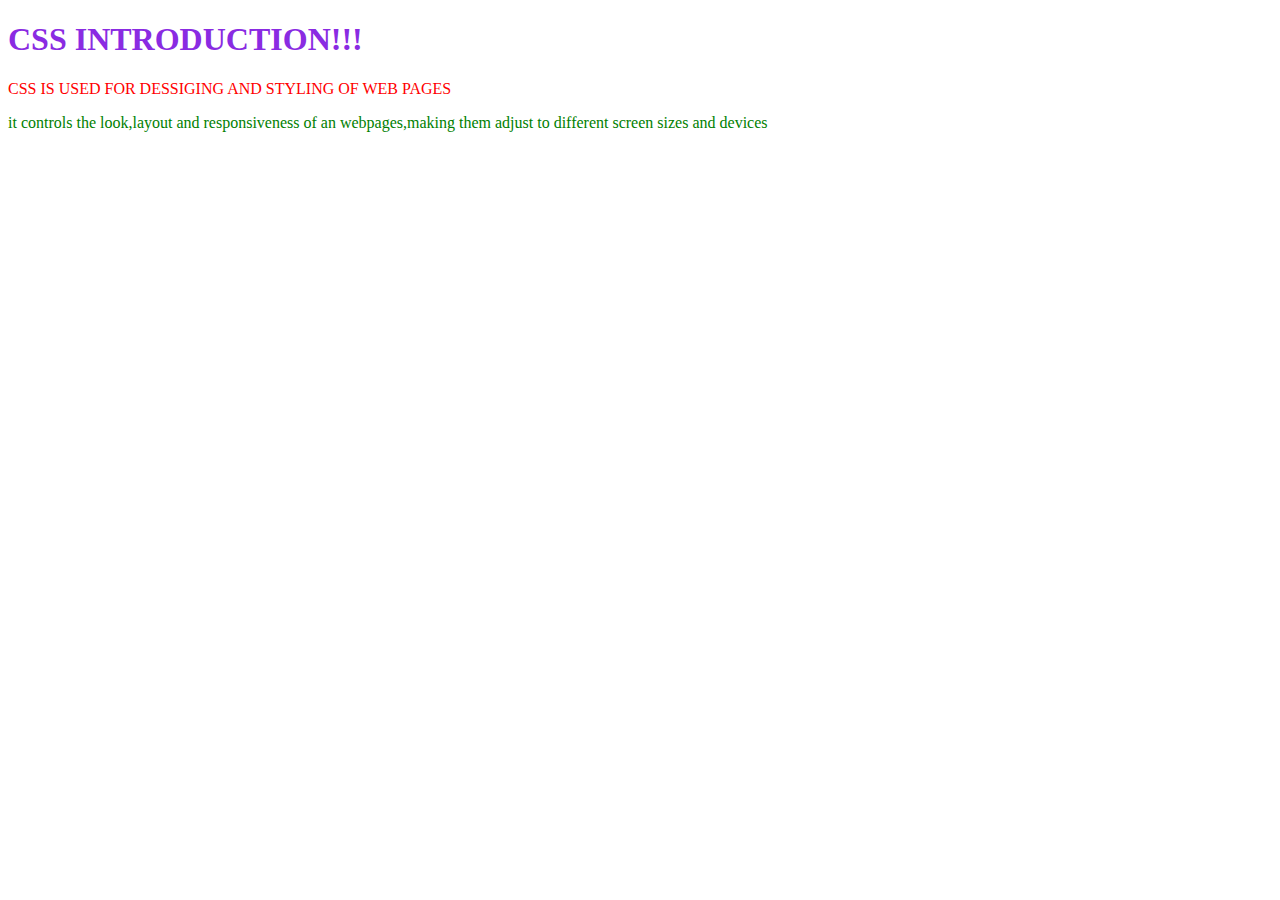
<file: index.html>
<!DOCTYPE html>
<html lang="en">
<head>
    <meta charset="UTF-8">
    <meta name="viewport" content="width=device-width, initial-scale=1.0">
    <title>Document</title>
</head>
<body>
    <h1  style="color: blueviolet;">CSS INTRODUCTION!!!</h1>
    <p style="color: red;"> CSS IS USED FOR DESSIGING AND STYLING OF WEB PAGES</p>
    <p style="color:green">it controls the look,layout and responsiveness of an webpages,making them adjust to different screen sizes and devices</p>
</body>
</html>
</file>
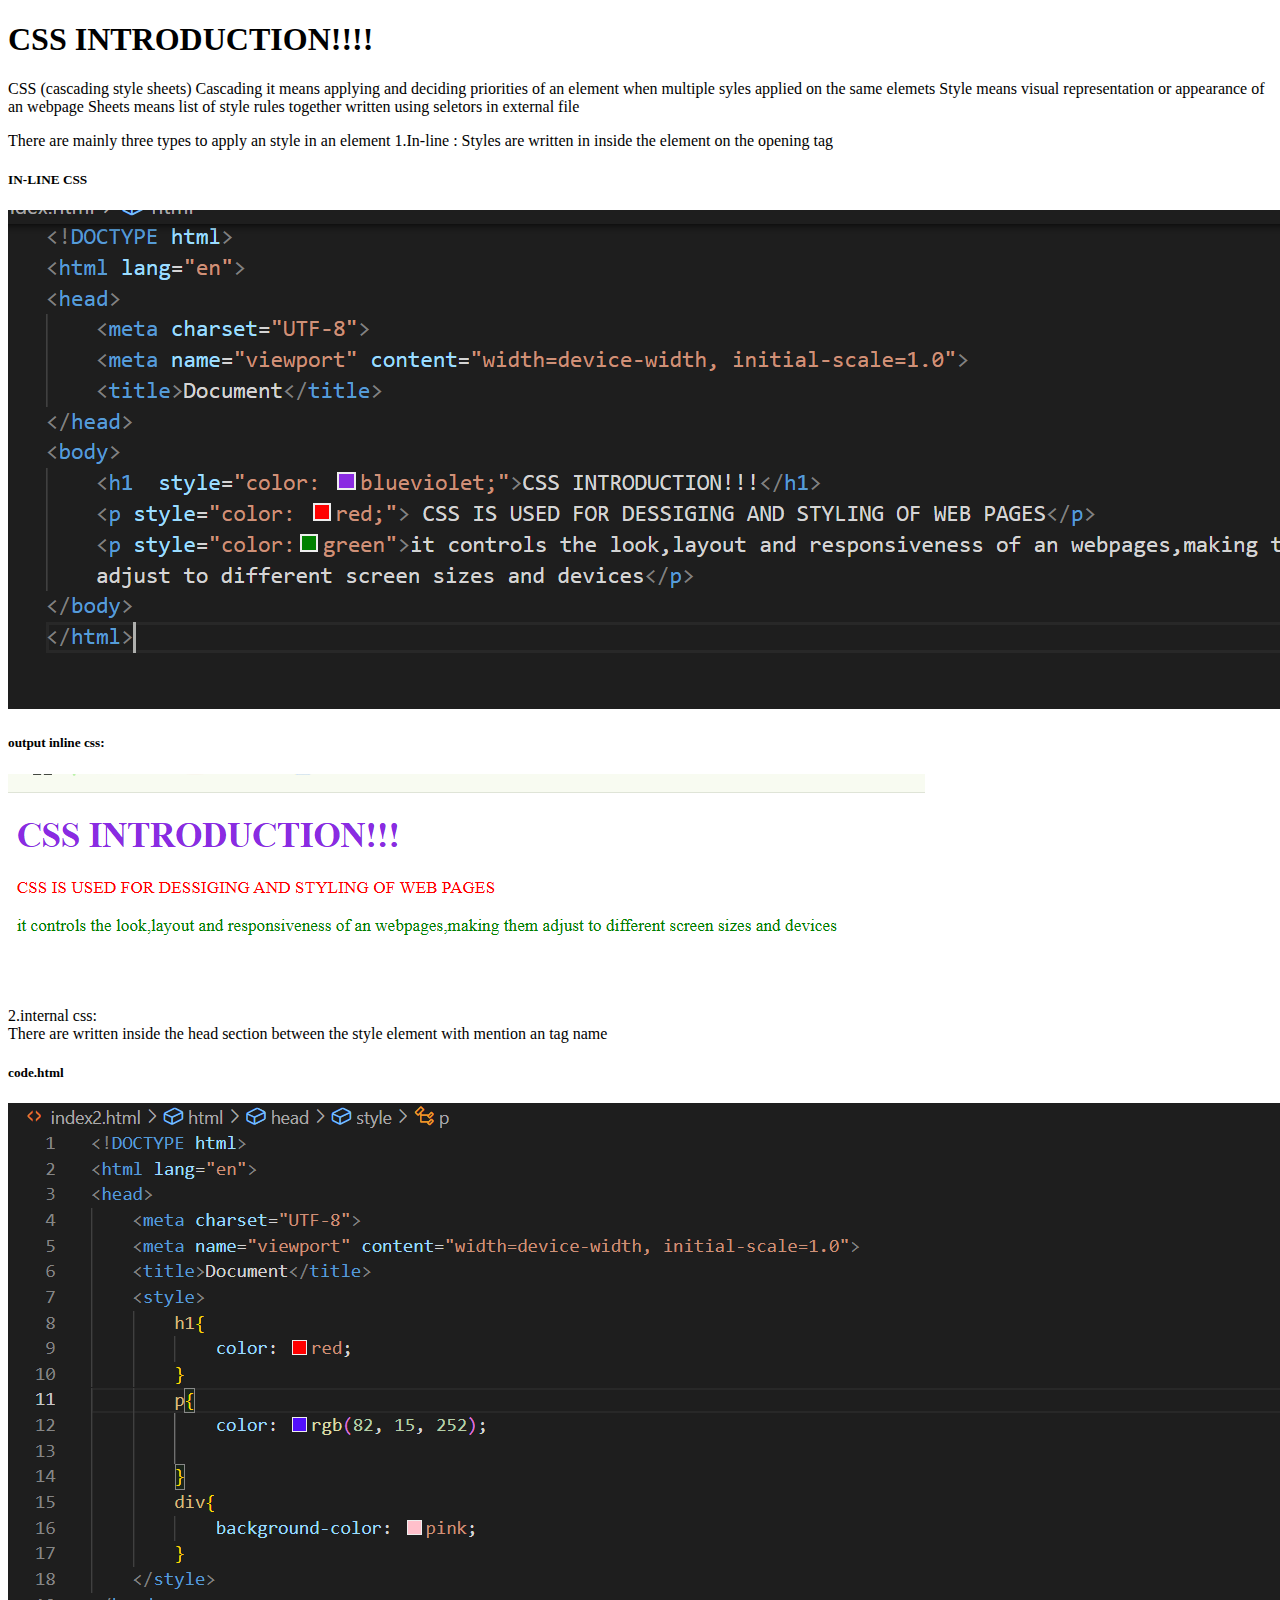
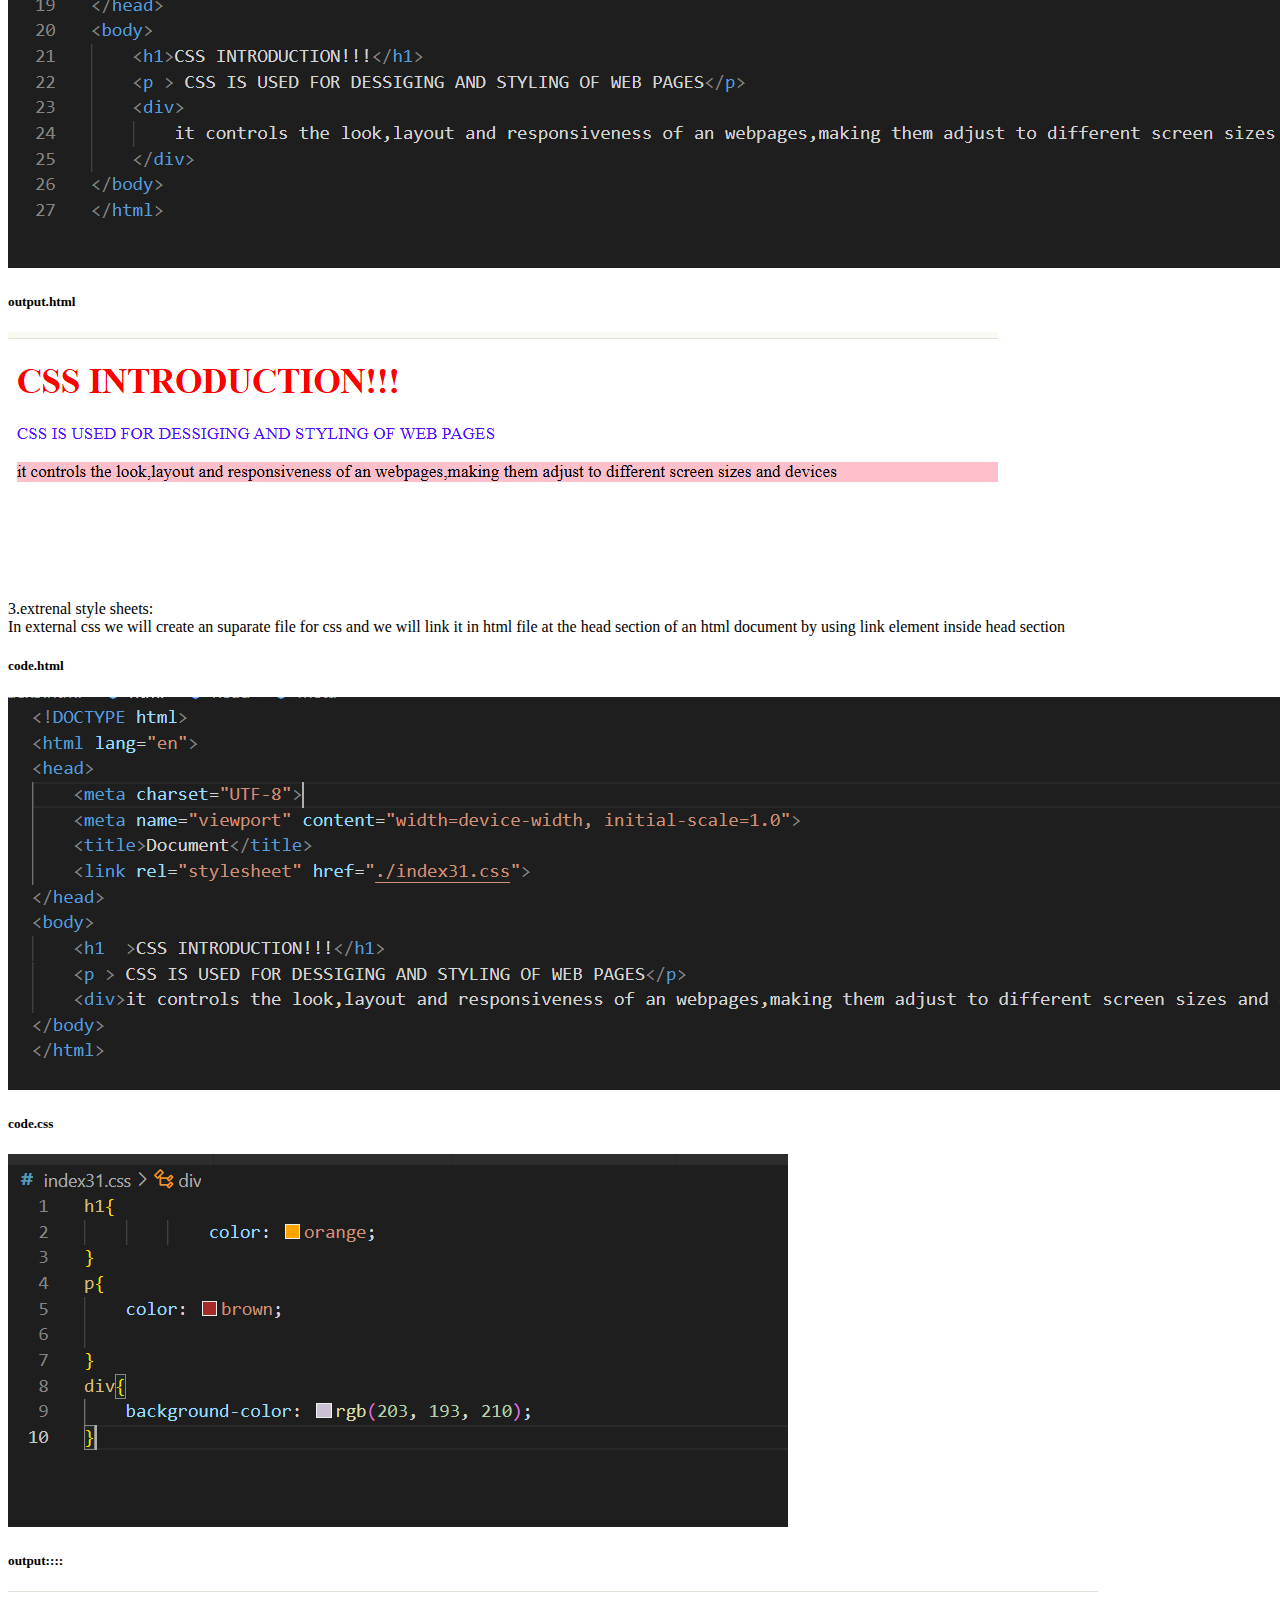
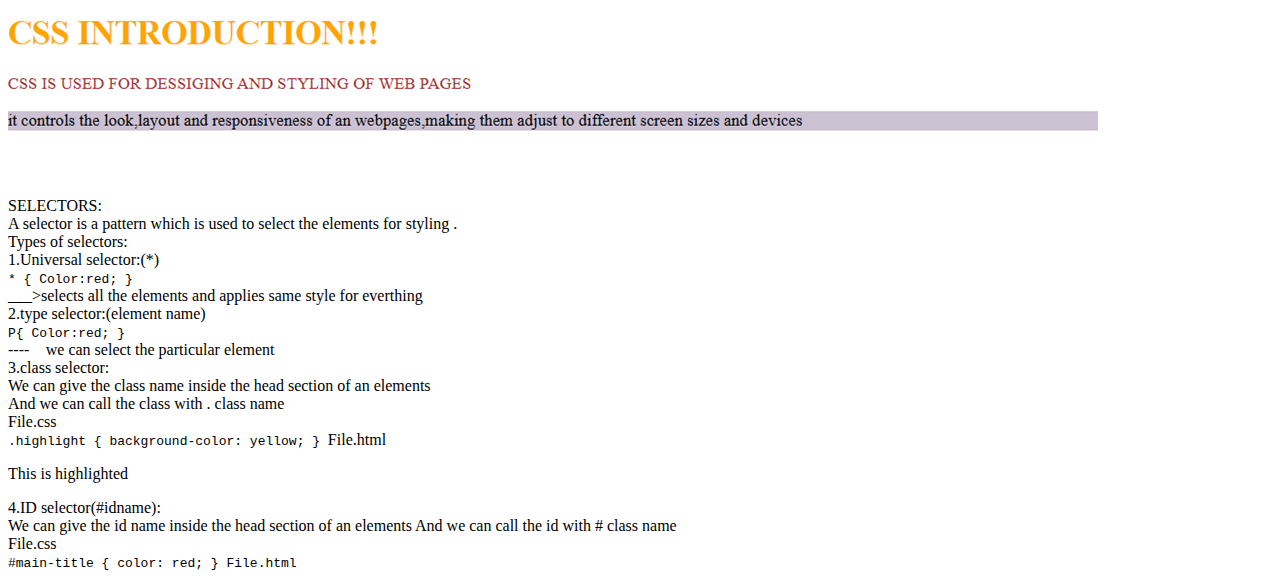
<file: css_class.html>
<!DOCTYPE html>
<html lang="en">
<head>
    <meta charset="UTF-8">
    <meta name="viewport" content="width=device-width, initial-scale=1.0">
    <title>Document</title>
</head>
<body>
    <h1>    CSS  INTRODUCTION!!!!
</h1>
    <p>
CSS (cascading style sheets)
Cascading it means applying and deciding priorities of an element when multiple syles applied on the same elemets
Style means visual representation or appearance of an webpage
Sheets means list of style rules together written using seletors in external file
</p>
<p>
    There are mainly three types to apply an style in an element
1.In-line :
Styles are written in inside the element on the opening tag
</p>
<h5>IN-LINE CSS</h5>
<img src="./image.png" alt="in line css">
<h5>output inline css:</h5>
<img src="./image2.png" alt="in line output__">
<p>
    2.internal css:   <br>
There are written inside the head section between the style element with mention an tag name
</p>
<h5>code.html</h5>
<img src="./image1.png" alt="internal css ">
<h5>output.html</h5>
<img src="./iamge8.png" alt="internal output:::">

<p>
    3.extrenal style sheets:   <br>
In external css we will create an suparate file for css and we will link it in html file at the head section of an html document by using link element inside head section </p>

<h5>code.html </h5>
<img src="./image7.png" alt="extrenal css">
<h5>code.css</h5>
<img src="./image6.png" alt="css style">

<h5>output::::</h5>
<img src="./image4.png"  alt="output">
<p>

    SELECTORS: <br>
A selector is a pattern which is used to select the elements for styling . <br>
Types of selectors:  <br>
1.Universal selector:(*)  <br>
<code>
    
* {
Color:red;
}
</code>
<br>

___>selects all the elements and applies same style for everthing  <br>

2.type selector:(element name)  <br>


<code>
    P{
Color:red;
}
</code> <br>
---- we can select the particular element <br>
3.class selector: <br>
We can give the class name inside the head section of an elements <br>
And we can call the class with . class name <br>

File.css <br>
<code>
    .highlight {
  background-color: yellow;
}

</code>
File.html <br>
<p class="highlight">This is highlighted</p>
4.ID selector(#idname): <br>
We can give the id name inside the head section of an elements
And we can call the id with # class name <br>
File.css <br>
<code>
#main-title {
color: red;
}
File.html
</code>
<!-- <h1 id="main-title">Hello</h1> -->

</p>

</p>
</body>
</html>
</file>
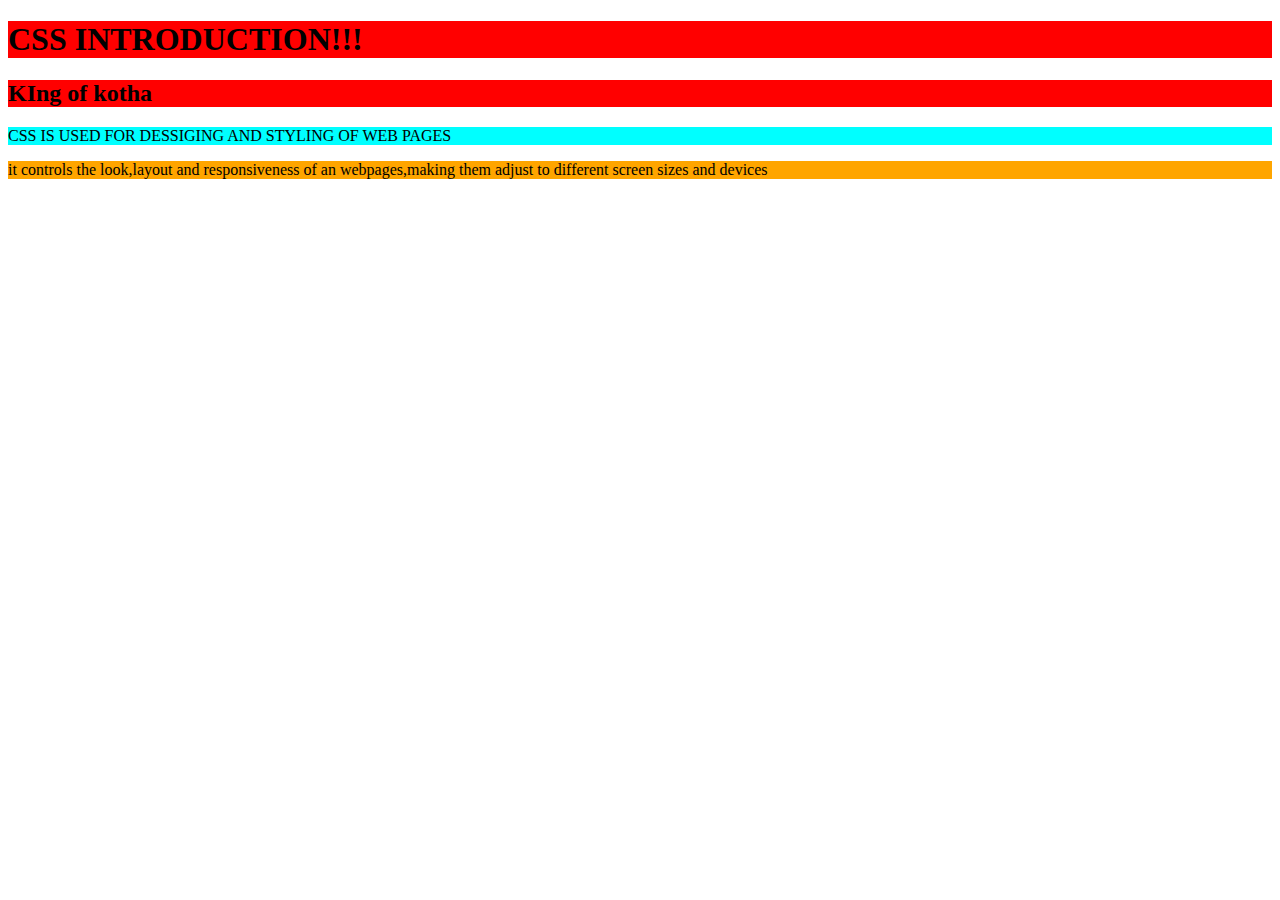
<file: css_project.html>
<!DOCTYPE html>
<html lang="en">
<head>
    <meta charset="UTF-8">
    <meta name="viewport" content="width=device-width, initial-scale=1.0">
    <title>Document</title>
    <style>
        h1,h2{
            background-color: red;
            /* text-align:; */
        }

         .pink{
            background-color: aqua;
         }
         #mini{
                background-color: orange;
         }
    </style>
</head>
<body>
    <h1  >CSS INTRODUCTION!!!</h1>
    <h2>KIng of kotha</h2>
    <p class="pink" > CSS IS USED FOR DESSIGING AND STYLING OF WEB PAGES</p>
    <p id="mini">it controls the look,layout and responsiveness of an webpages,making them adjust to different screen sizes and devices</p>
</body>
</html>
</file>
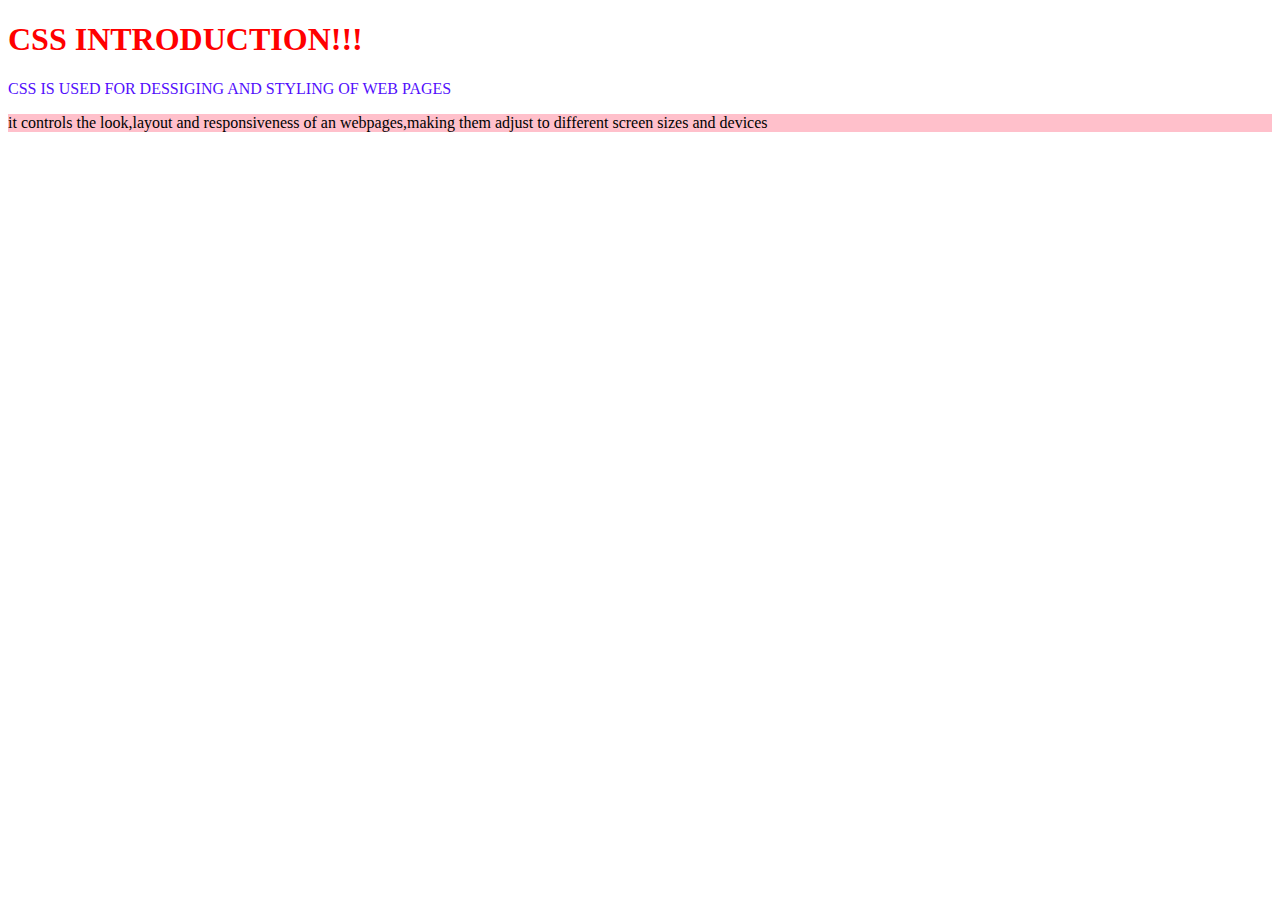
<file: index2.html>
<!DOCTYPE html>
<html lang="en">
<head>
    <meta charset="UTF-8">
    <meta name="viewport" content="width=device-width, initial-scale=1.0">
    <title>Document</title>
    <style>
        h1{
            color: red;
        }
        p{
            color: rgb(82, 15, 252);

        }
        div{
            background-color: pink;
        }
    </style>
</head>
<body>
    <h1>CSS INTRODUCTION!!!</h1>
    <p > CSS IS USED FOR DESSIGING AND STYLING OF WEB PAGES</p>
    <div>
        it controls the look,layout and responsiveness of an webpages,making them adjust to different screen sizes and devices 
    </div>
</body>
</html>
</file>
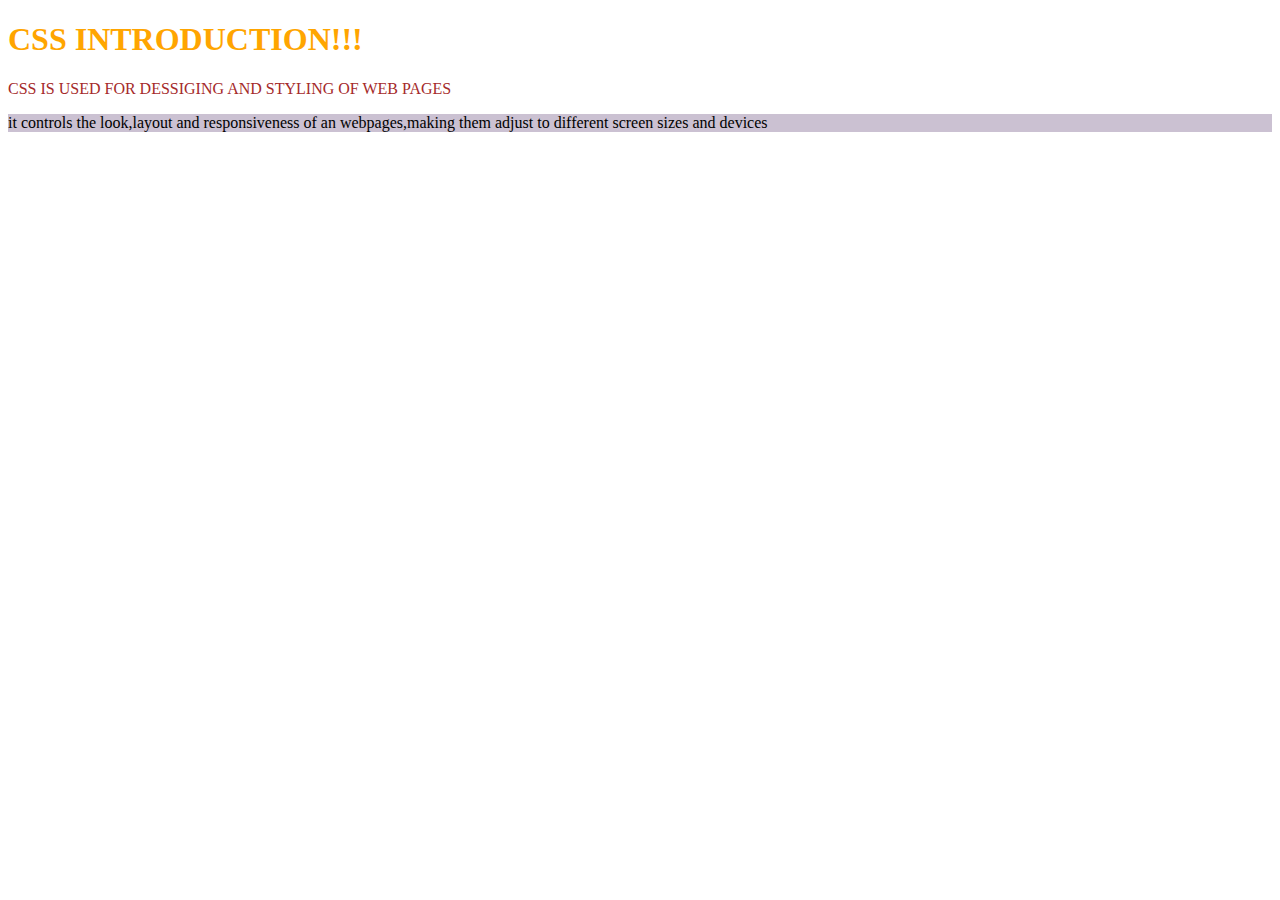
<file: index3.html>
<!DOCTYPE html>
<html lang="en">
<head>
    <meta charset="UTF-8">
    <meta name="viewport" content="width=device-width, initial-scale=1.0">
    <title>Document</title>
    <link rel="stylesheet" href="./index31.css">
</head>
<body>
    <h1  >CSS INTRODUCTION!!!</h1>
    <p > CSS IS USED FOR DESSIGING AND STYLING OF WEB PAGES</p>
    <div>it controls the look,layout and responsiveness of an webpages,making them adjust to different screen sizes and devices</div>
</body>
</html>
</file>
<file: index31.css>
h1{
            color: orange;
}
p{
    color: brown;

}
div{
    background-color: rgb(203, 193, 210);
}
</file>
